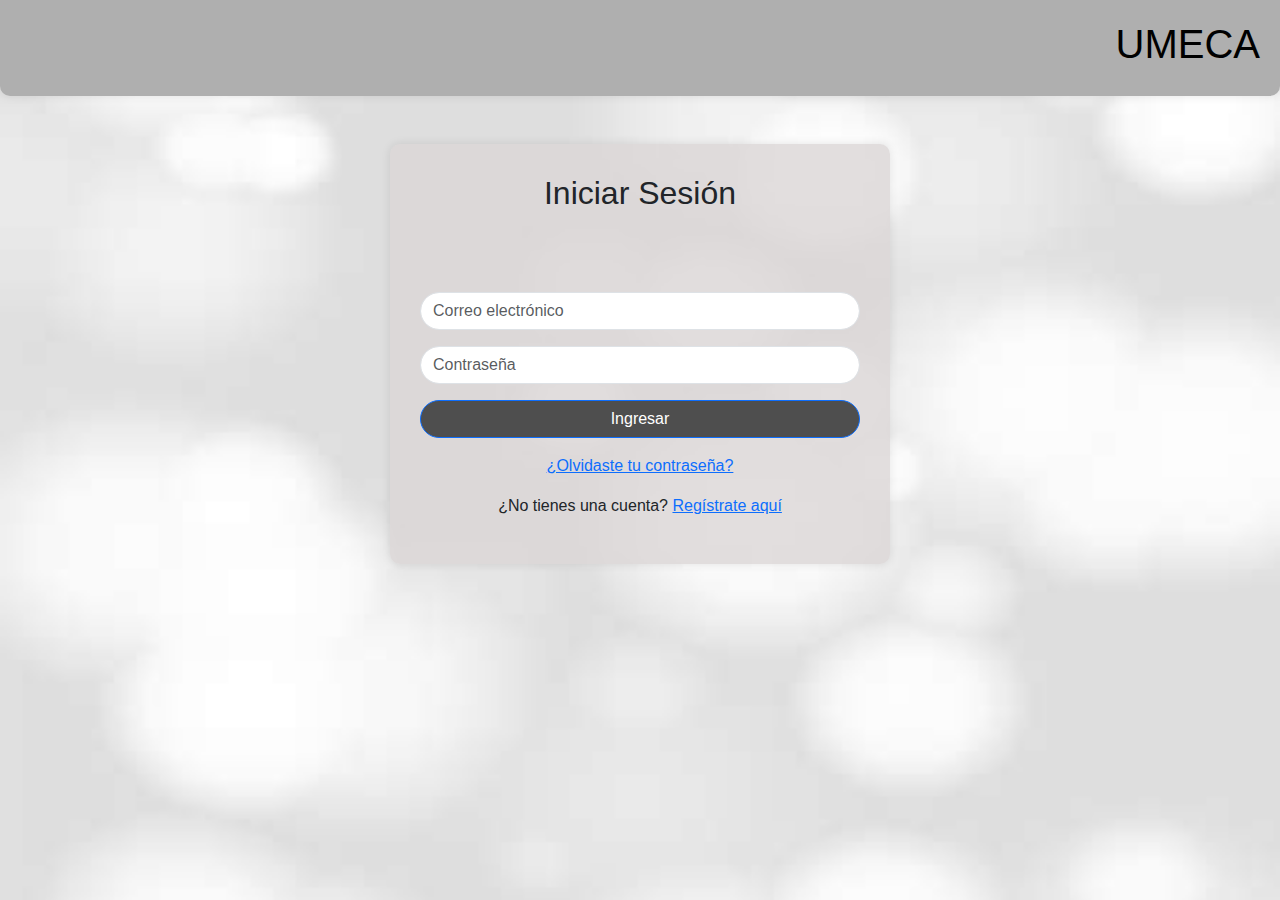
<file: login.html>
<!DOCTYPE html>
<html lang="es">
<head>
    <meta charset="UTF-8">
    <meta name="viewport" content="width=device-width, initial-scale=1.0">
    <title>Iniciar Sesión</title>
    <link href="https://cdn.jsdelivr.net/npm/bootstrap@5.3.0-alpha1/dist/css/bootstrap.min.css" rel="stylesheet">
    <style>
        body {
            background-image: url('login.jpeg'); 
            background-size: cover;
            background-repeat: no-repeat;
            background-attachment: fixed;
            font-family: Arial, sans-serif;
        }

        #encabezado {
            background-color: #afafaf;
            color: rgb(0, 0, 0);
            padding: 20px;
            text-align: right;
            border-radius: 0 0 10px 10px;
            box-shadow: 0px 0px 10px rgba(0, 0, 0, 0.1);
        }

        .container {
            max-width: 500px;
            background-color: rgba(219, 214, 214, 0.8); /* Fondo borroso */
            border-radius: 10px;
            padding: 30px;
            box-shadow: 0px 0px 10px rgba(0, 0, 0, 0.1);
            margin: 50px auto;
        }

        .container h2 {
            text-align: center;
            margin-bottom: 80px;
        }

        .form-control {
            border-radius: 20px;
        }

        .btn-primary {
            border-radius: 20px;
            width: 100%;
            background-color: #4e4e4e; 
            color: white; 
            font-family: 'Arial', sans-serif; 
            font-size: 16px; 
        }

        .btn-primary:hover {
            background-color: #9ba79e; 
        }


        .text-center {
            text-align: center;
        }
    </style>
</head>
<body>
    <div id="encabezado">
        <h1>UMECA</h1>
    </div>
    <div class="container mt-5">
        <h2>Iniciar Sesión</h2>
        <form action="#" method="POST">
            <div class="mb-3">
                <input type="email" class="form-control" placeholder="Correo electrónico" id="correo" name="correo" required>
            </div>

            <div class="mb-3">
                <input type="password" class="form-control" placeholder="Contraseña" id="password" name="password" required>
            </div>

            <button type="submit" class="btn btn-primary">Ingresar</button>

            <p class="text-center mt-3">
                <a href="#" data-bs-toggle="modal" data-bs-target="#olvidarContrasenaModal">¿Olvidaste tu contraseña?</a>
            </p>
            <p class="text-center mt-3">¿No tienes una cuenta? <a href="registro.html">Regístrate aquí</a></p>
        </form>
    </div>

    
    <div class="modal fade" id="olvidarContrasenaModal" tabindex="-1" aria-labelledby="olvidarContrasenaModalLabel" aria-hidden="true">
        <div class="modal-dialog">
            <div class="modal-content">
                <div class="modal-header">
                    <h5 class="modal-title" id="olvidarContrasenaModalLabel">¿Olvidaste tu contraseña?</h5>

                    <button type="button" class="btn-close" data-bs-dismiss="modal" aria-label="Close"></button>
                </div>
                <div class="modal-body">
                    <form>
                        <div class="mb-3">
                            <label for="correoOlvidado" class="form-label">Correo electrónico:</label>
                            <input type="email" class="form-control" id="correoOlvidado" required>
                        </div>
                        <button type="submit" class="btn btn-primary">Enviar</button>
                    </form>
                </div>
            </div>
        </div>
    </div>

    <script src="https://cdn.jsdelivr.net/npm/bootstrap@5.3.0-alpha1/dist/js/bootstrap.bundle.min.js"></script>
</body>
</html>
</file>
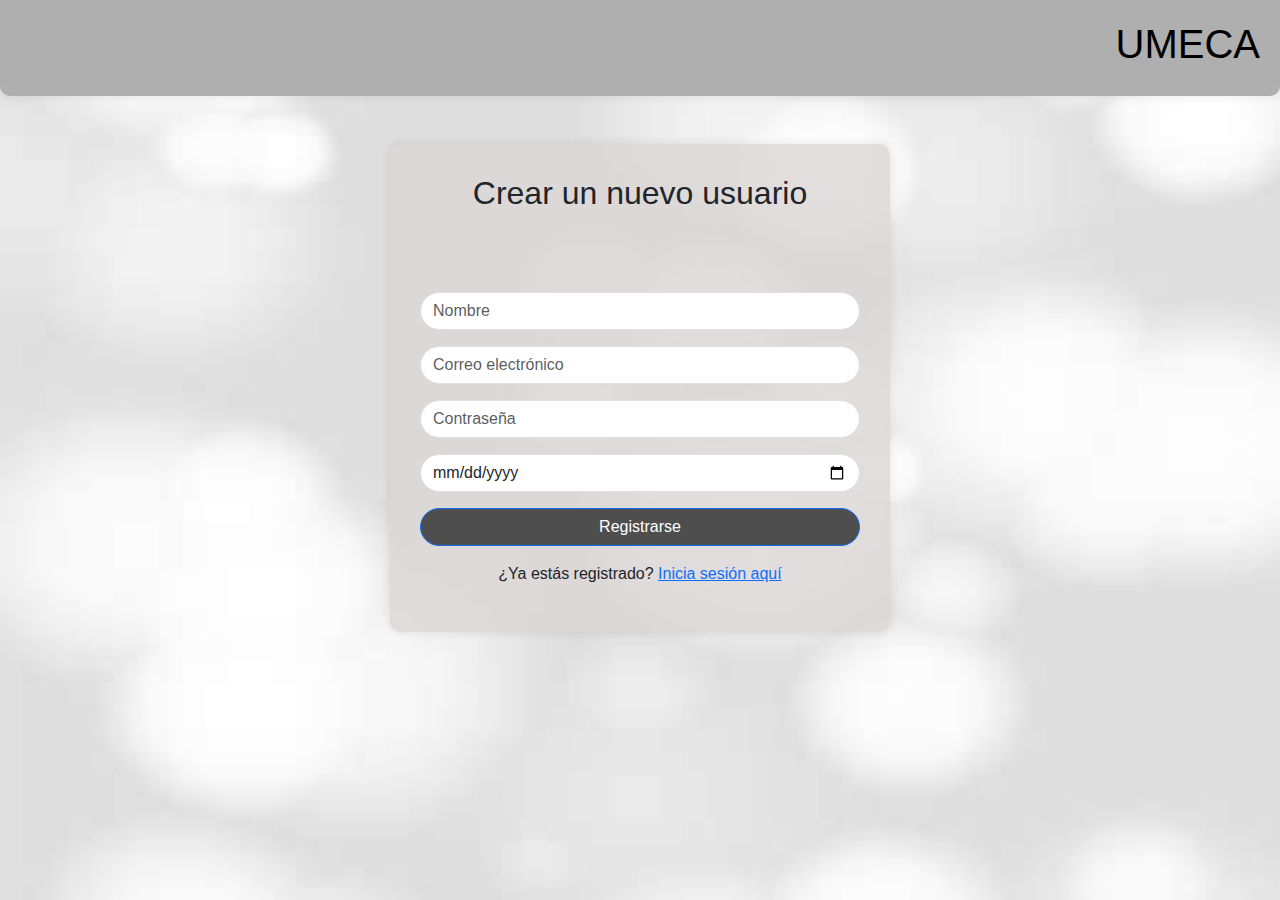
<file: Registro.html>
<!DOCTYPE html>
<html lang="es">
<head>
    <meta charset="UTF-8">
    <meta name="viewport" content="width=device-width, initial-scale=1.0">
    <title>Formulario de Registro</title>
    <link href="https://cdn.jsdelivr.net/npm/bootstrap@5.3.0-alpha1/dist/css/bootstrap.min.css" rel="stylesheet">
    <style>
        body {
            background-image: url('login.jpeg'); 
            background-size: cover;
            background-repeat: no-repeat;
            background-attachment: fixed;
            font-family: Arial, sans-serif;
        }

        #encabezado {
            background-color: #afafaf;
            color: rgb(0, 0, 0);
            padding: 20px;
            text-align: right;
            border-radius: 0 0 10px 10px;
            box-shadow: 0px 0px 10px rgba(0, 0, 0, 0.1);
        }

        .container {
            max-width: 500px;
            background-color: rgba(219, 214, 214, 0.8); /* Fondo borroso */
            border-radius: 10px;
            padding: 30px;
            box-shadow: 0px 0px 10px rgba(0, 0, 0, 0.1);
            margin: 50px auto;
        }

        .container h2 {
            text-align: center;
            margin-bottom: 80px;
        }

        .form-control {
            border-radius: 20px;
        }

        .btn-primary {
            border-radius: 20px;
            width: 100%;
            background-color: #4e4e4e; 
            color: white; 
            font-family: 'Arial', sans-serif; 
            font-size: 16px; 
        }

        .btn-primary:hover {
            background-color: #9ba79e; 
        }


        .text-center {
            text-align: center;
        }
    </style>
</head>
<body>
    <div id="encabezado">
        <h1>UMECA</h1>
    </div>
    <div class="container mt-5">
        <h2>Crear un nuevo usuario</h2>
        <form action="#" method="POST">
            <div class="mb-3">
                <input type="text" class="form-control" placeholder="Nombre" id="nombre" name="nombre" required>
            </div>

            <div class="mb-3">
                <input type="email" class="form-control" placeholder="Correo electrónico" id="correo" name="correo" required>
            </div>

            <div class="mb-3">
                <input type="password" class="form-control" placeholder="Contraseña" id="password" name="password" required>
            </div>

            <div class="mb-3">
                <input type="date" class="form-control" id="fecha_nacimiento" name="fecha_nacimiento" required>
            </div>

            <button type="submit" class="btn btn-primary">Registrarse</button>

            <p class="text-center mt-3">¿Ya estás registrado? <a href="login.html">Inicia sesión aquí</a></p>
        </form>
    </div>

    <script src="https://cdn.jsdelivr.net/npm/bootstrap@5.3.0-alpha1/dist/js/bootstrap.bundle.min.js"></script>
</body>
</html>
</file>
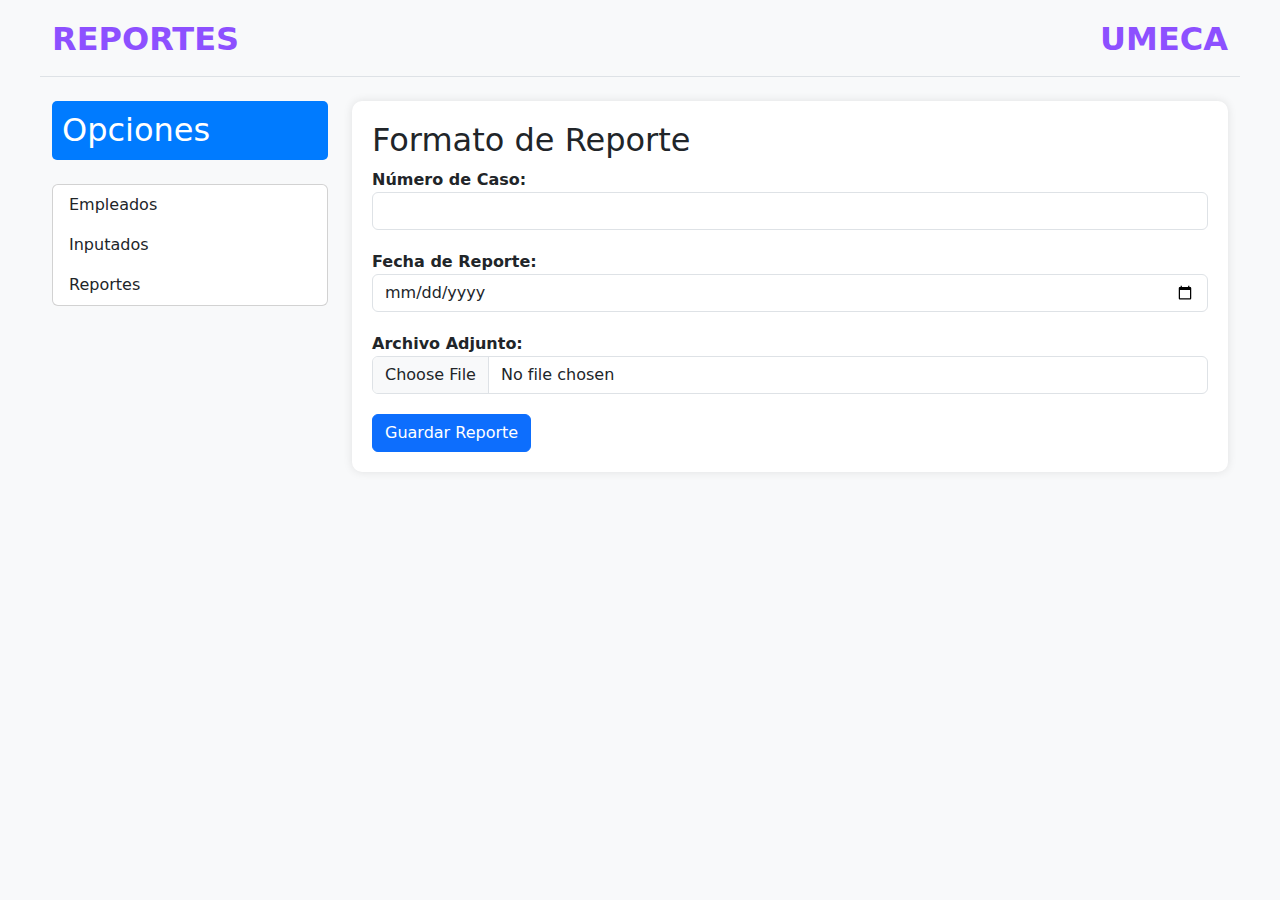
<file: reportes.html>
<!DOCTYPE html>
<html lang="es">
<head>
    <meta charset="UTF-8">
    <meta name="viewport" content="width=device-width, initial-scale=1.0">
    <title>Panel de Control</title>
    <link href="https://cdn.jsdelivr.net/npm/bootstrap@5.3.0-alpha1/dist/css/bootstrap.min.css" rel="stylesheet">
    <style>
        body {
            background-color: #f8f9fa;
        }

        .container {
            max-width: 1200px;
            margin: 20px auto;
        }

        .list-group-item {
            cursor: pointer;
            border-radius: 0;
            border: none;
            background-color: transparent;
            color: #212529;
            transition: background-color 0.3s ease;
        }

        .list-group-item:hover {
            background-color: #e9ecef;
        }

        .formulario {
            background-color: #fff;
            border-radius: 10px;
            padding: 20px;
            box-shadow: 0px 0px 10px rgba(0, 0, 0, 0.1);
        }

        .form-group {
            margin-bottom: 20px;
        }

        label {
            font-weight: bold;
        }

        .section-header {
            border-bottom: 1px solid #dee2e6;
            padding-bottom: 10px;
            margin-bottom: 20px;
        }

        .option-header {
            background-color: #007bff;
            color: #fff;
            padding: 10px;
            border-radius: 5px;
        }

        /* Estilos adicionales */
        .cont1, .cont2 {
            display: flex;
            flex-direction: column;
        }

        .cont1 {
            height: 100%;
        }

        .h2-inputados {
            font-size: 24px;
            color: #007bff;
        }

        .h2-umeca {
            font-size: 24px;
            color: #28a745;
        }
        .title-inputados,
        .title-umeca {
            font-size: 2rem;
            color: #8d50ff;
            font-weight: bold;
            text-transform: uppercase;
        }
    </style>
</head>
<body>

    <div class="container">
        <div class="row mb-4 section-header">
            <div class="col-md-6">
                <h2 class="title-inputados">Reportes</h2>
            </div>
            <div class="col-md-6 text-end">
                <h2 class="title-umeca">UMECA</h2>
            </div>
        </div>
    </div>

    <div class="container">
        <div class="row">
            <div class="col-md-3 cont1">
                <div class="option-header mb-4">
                    <h2 class="mb-0">Opciones</h2>
                </div>
                <ul class="list-group card">
                    <a href="empleados.html" class="list-group-item">Empleados</a>
                    <a href="inputados.html" class="list-group-item">Inputados</a>
                    <a href="reportes.html" class="list-group-item">Reportes</a>
                </ul>
            </div>
            <div class="col-md-9 cont2">
                <div class="formulario">
                    <h2>Formato de Reporte</h2>
                    <form action="#" method="POST">
                        <div class="form-group">
                            <label for="numero_caso">Número de Caso:</label>
                            <input type="text" class="form-control" id="numero_caso" name="numero_caso" required>
                        </div>
                        <div class="form-group">
                            <label for="fecha_reporte">Fecha de Reporte:</label>
                            <input type="date" class="form-control" id="fecha_reporte" name="fecha_reporte" required>
                        </div>
                        <div class="form-group">
                            <label for="archivo">Archivo Adjunto:</label>
                            <input type="file" class="form-control" id="archivo" name="archivo" accept=".pdf,.doc,.docx" required>
                        </div>
                        <button type="submit" class="btn btn-primary">Guardar Reporte</button>
                    </form>
                </div>
            </div>
        </div>
    </div>

    <script src="https://cdn.jsdelivr.net/npm/bootstrap@5.3.0-alpha1/dist/js/bootstrap.bundle.min.js"></script>
</body>
</html>
</file>
